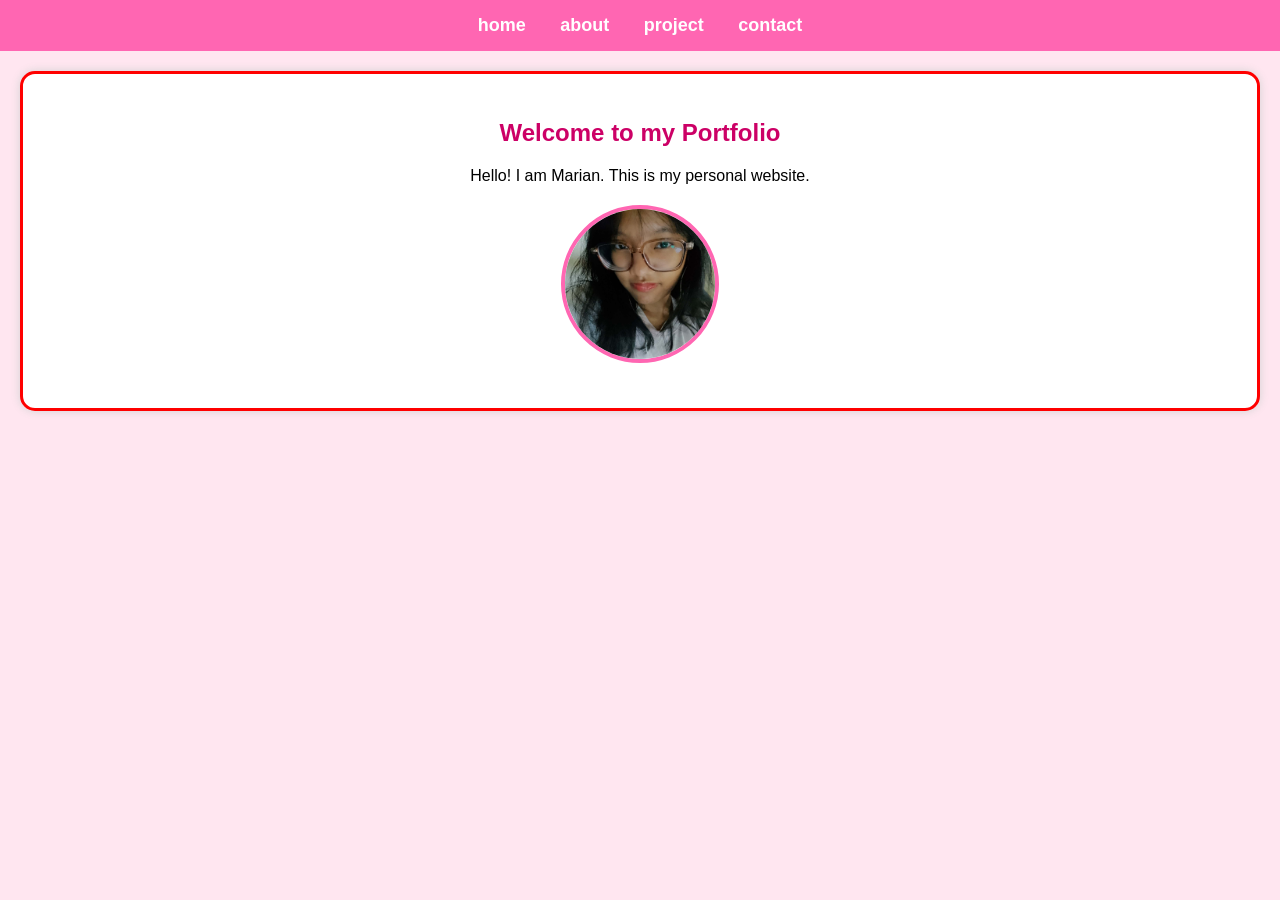
<file: index.html>
<!Doctype html> 
<html>
<head> 
<title>Home</title>
<link rel="stylesheet" href="./style.css">
</head>

<body>

<nav>
	<a href="index.html">home</a>
	<a href="about.html">about</a>
	<a href="project.html">project</a>
	<a href="contact.html">contact</a>
</nav>

<section>
	<h1>Welcome to my Portfolio</h1>
	<p>Hello! I am Marian. This is my personal website.</p>
	
	<img src="images profile.jpg" alt="Profile">
</section>

</body>
</html>
</file>
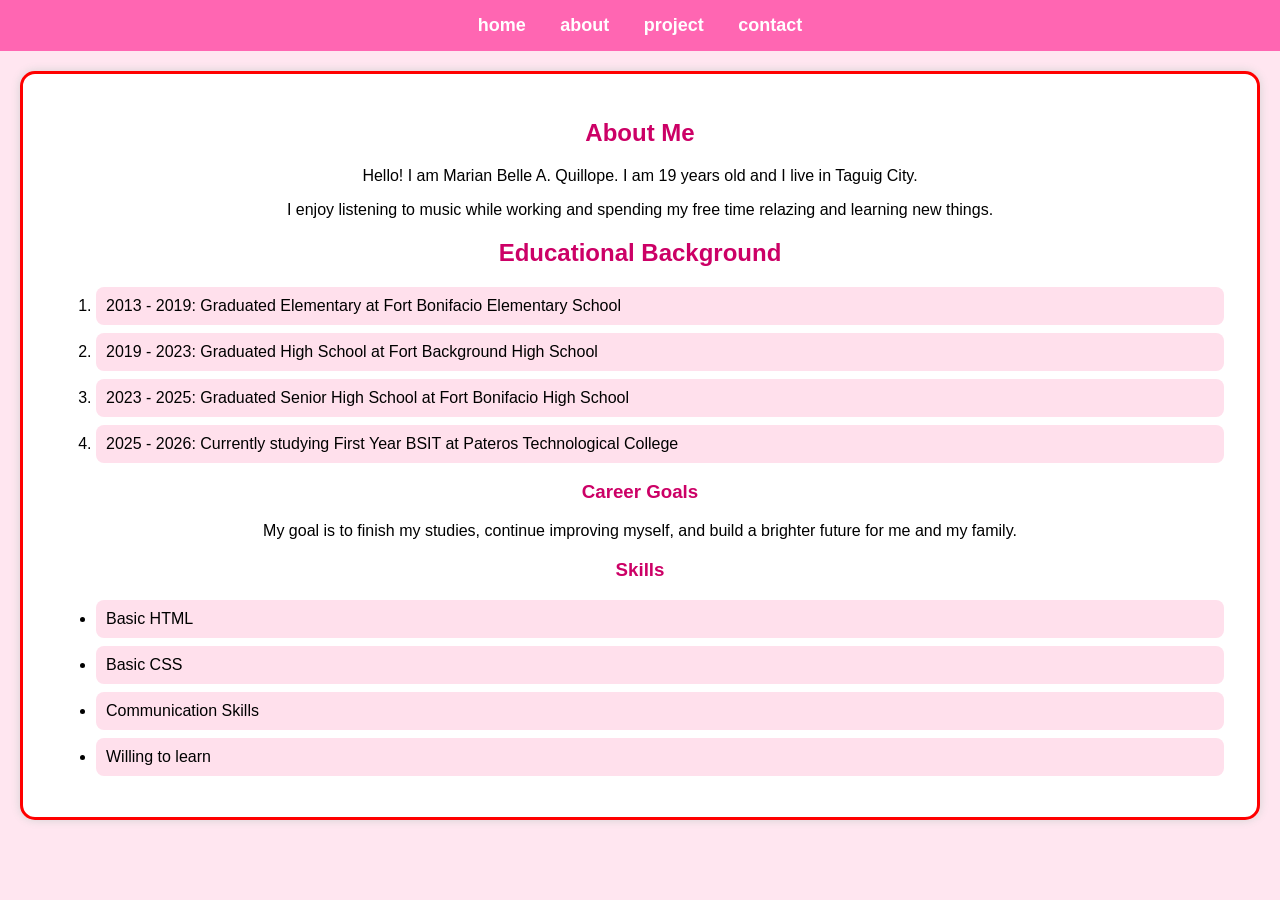
<file: about.html>
<!Doctype html>
<html>
<head>
<title>About Me</title>
<link rel="stylesheet" href="./style.css">
</head>

<body>

<nav> 
	<a href="index.html">home</a>
	<a href="about.html">about</a>
	<a href="project.html">project</a>
	<a href="contact.html">contact</a>
</nav>

<section>
	
	<h2>About Me</h2>
	
	<p>Hello! I am Marian Belle A. Quillope. I am 19 years old and I live in Taguig City.</p>
	
	<p>I enjoy listening to music while working and spending my free time relazing and learning new things.</p>
	
	<h2>Educational Background</h2> 
	
	<ol>
		<li>2013 - 2019: Graduated Elementary at Fort Bonifacio Elementary School</li>
		
		<li>2019 - 2023: Graduated High School at Fort Background High School</li>
		
		<li>2023 - 2025: Graduated Senior High School at Fort Bonifacio High School</li> 
		
		<li>2025 - 2026: Currently studying First Year BSIT at Pateros Technological College</li>
	</ol> 
	
	<h3>Career Goals</h3>
	
	<p>My goal is to finish my studies, continue improving myself, and build a brighter future for me and my family.</p>
	
	<h3>Skills</h3> 
	
	<ul> 
		<li>Basic HTML</li>
		
		<li>Basic CSS</li>
		
		<li>Communication Skills</li>
		
		<li>Willing to learn</li>
	</ul>
	
</section>

</body>
</html>
</file>
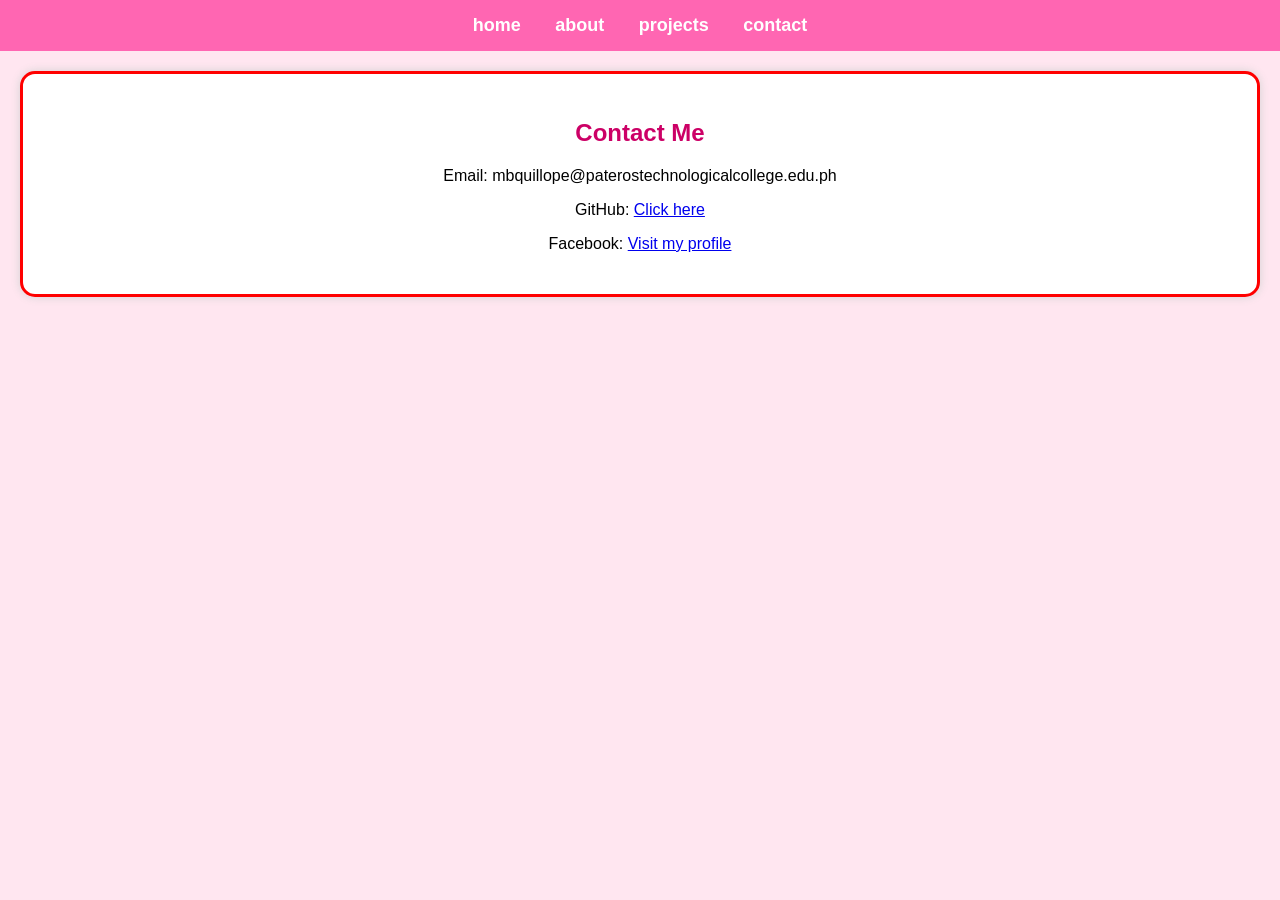
<file: contact.html>
<!DOCTYPE html>
<html>
<head>
    <title>Contact</title>
    <link rel="stylesheet" href="./style.css">
</head>

<body>

<nav>
    <a href="index.html">home</a>
    <a href="about.html">about</a>
    <a href="projects.html">projects</a>
    <a href="contact.html">contact</a>
</nav>

<section>

    <h2>Contact Me</h2>

    <p>Email: mbquillope@paterostechnologicalcollege.edu.ph</p>

    <p>
        GitHub: 
        <a href="https://github.com/mbquillope-dot/Marian-Portfolio-Website" target="_blank">
            Click here
        </a>
    </p>

    <p>
        Facebook: 
        <a href="https://www.facebook.com/share/1FapYZ7cK7/" target="_blank">
            Visit my profile
        </a>
    </p>

</section>

</body>
</html>
</file>
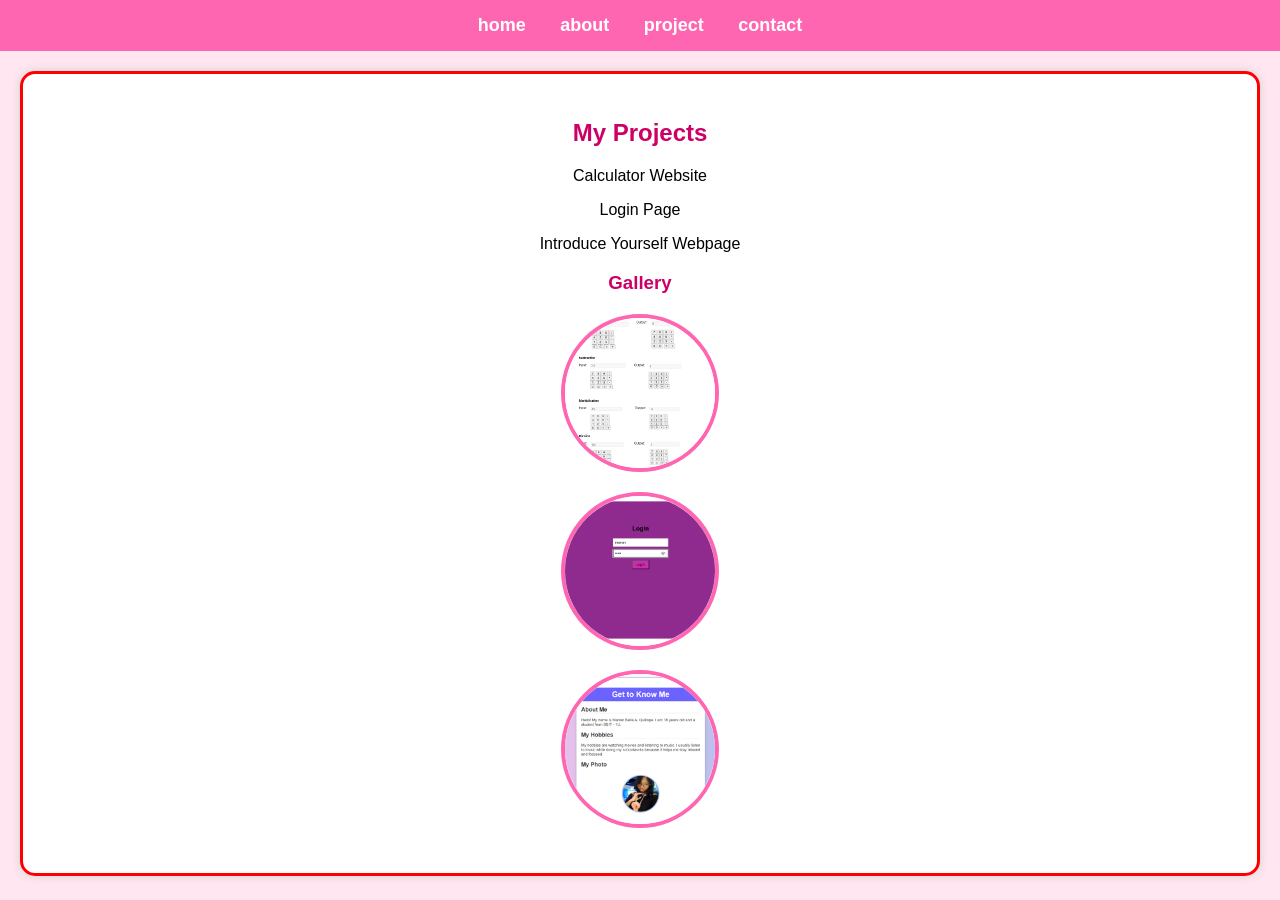
<file: project.html>
<!Doctype html>
<html>
<head>
<title>Projects</title>
<link rel="stylesheet" href="./style.css">
</head>

<body>

<nav>
	<a href="index.html">home</a>
	<a href="about.html">about</a>
	<a href="project.html">project</a>
	<a href="contact.html">contact</a>
</nav>

<section> 
	<h2>My Projects</h2>
	
	<p>Calculator Website</p>
	<p>Login Page</p>
	<p>Introduce Yourself Webpage</p>
	
	<h3>Gallery</h3>
	
	<img src="project1.png" alt="Project 1">
	
	<img src="project2.png" alt="Project 2">
	
	<img src="project3.png" alt="Project 3">
</section>

</body>
</html>
</file>
<file: style.css>
body {
    font-family: Arial, sans-serif;
    background-color: #ffe6f0;
    margin: 0;
}

nav {
    background-color: #ff66b2;
    text-align: center;
    padding: 15px;
}

nav a {
    color: white;
    margin: 15px;
    text-decoration: none;
    font-weight: bold;
    font-size: 18px;
}

nav a:hover {
    color: yellow;
}

section {
    background-color: white;
    margin: 20px;
    padding: 25px;
    border-radius: 15px;
    box-shadow: 0 0 10px lightgray;
}

h1, h2, h3 {
    text-align: center;
    color: #cc0066;
}

p {
    text-align: center;
    font-size: 16px;
}

img {
    width: 150px;
	height: 150px;
	object-fit: cover; 
    display: block;
    margin: 20px auto;
    border-radius: 50%;
    border: 4px solid #ff66b2;
}

ul li, ol li {
    background-color: #ffe0ec;
    margin: 8px;
    padding: 10px;
    border-radius: 8px;
}

section {
	border: 3px solid red;
}

@media screen and (max-width: 600px) {
    body {
        font-size: 14px;
    }

    nav a {
        display: block;
        margin: 10px;
    }
}
</file>
